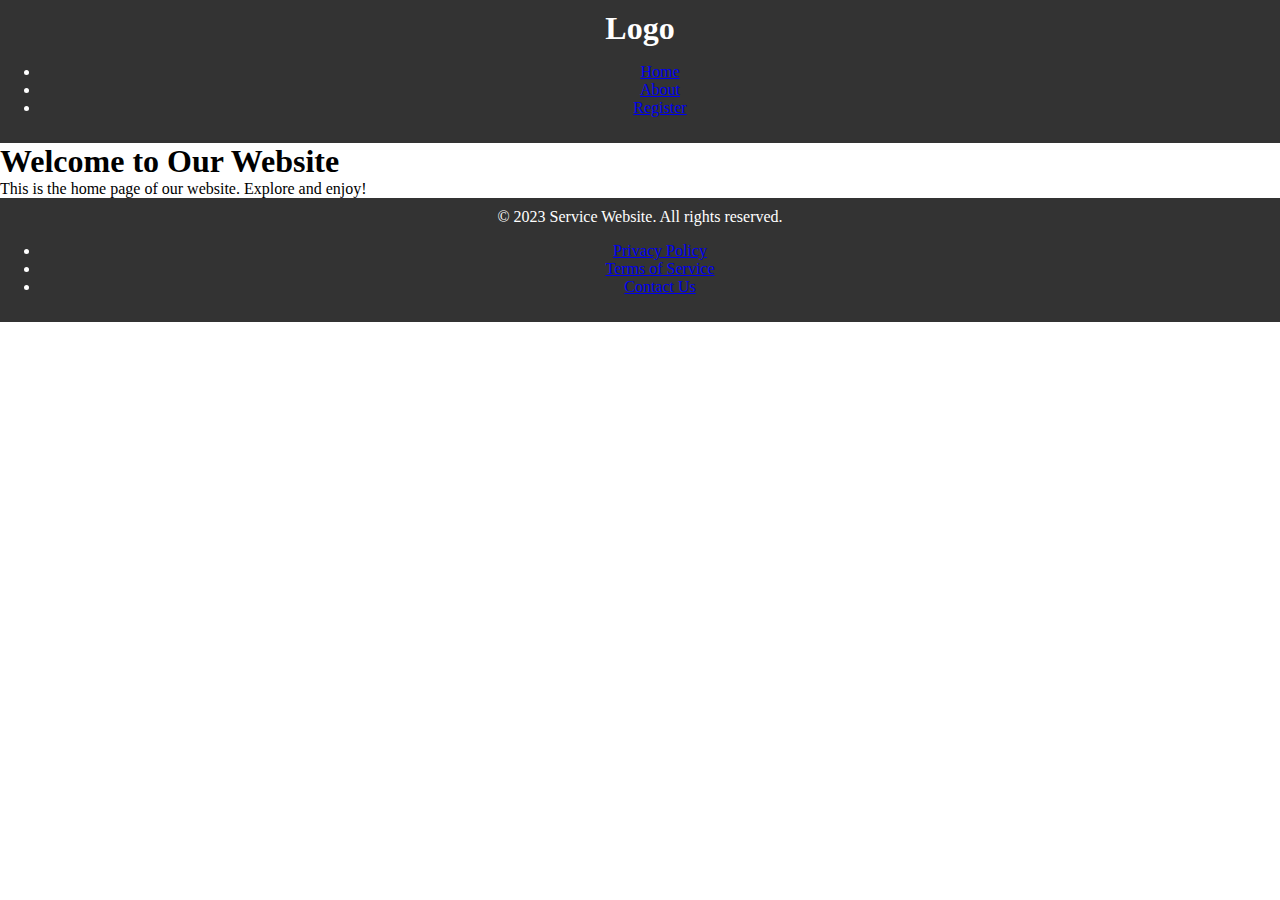
<file: index.html>
<!DOCTYPE html>
<html lang="en">
<head>
    <meta charset="UTF-8">
    <meta name="viewport" content="width=device-width, initial-scale=1.0">
    <link rel="stylesheet" href="styles.css">
    <title>Home Page</title>
</head>
<body>
    <header>
        <h1>Logo</h1>
        <nav>
            <ul>
                <li><a href="index.html">Home</a></li>
                <li><a href="about.html">About</a></li>
                <li><a href="register.html">Register</a></li>
            </ul>
        </nav>
    </header>
    <main>
        <h1>Welcome to Our Website</h1>
        <p>This is the home page of our website. Explore and enjoy!</p>
    </main>
    <footer>
        <div class="footer-content">
            <p>&copy; 2023 Service Website. All rights reserved.</p>
            <ul class="footer-links">
                <li><a href="#">Privacy Policy</a></li>
                <li><a href="#">Terms of Service</a></li>
                <li><a href="#">Contact Us</a></li>
            </ul>
        </div>
    </footer>
</body>
</html>
</file>
<file: styles.css>
body, h1, h2, h3, p {
    margin: 0;
    padding: 0;
}

header {
    background-color: #333;
    color: white;
    padding: 10px 0;
    text-align: center;
}

footer {
    background-color: #333;
    color: white;
    text-align: center;
    padding: 10px 0;
}

.container {
    max-width: 800px;
    margin: 20px auto;
    padding: 20px;
    border: 1px solid #ddd;
    background-color: #f9f9f9;
}
</file>
